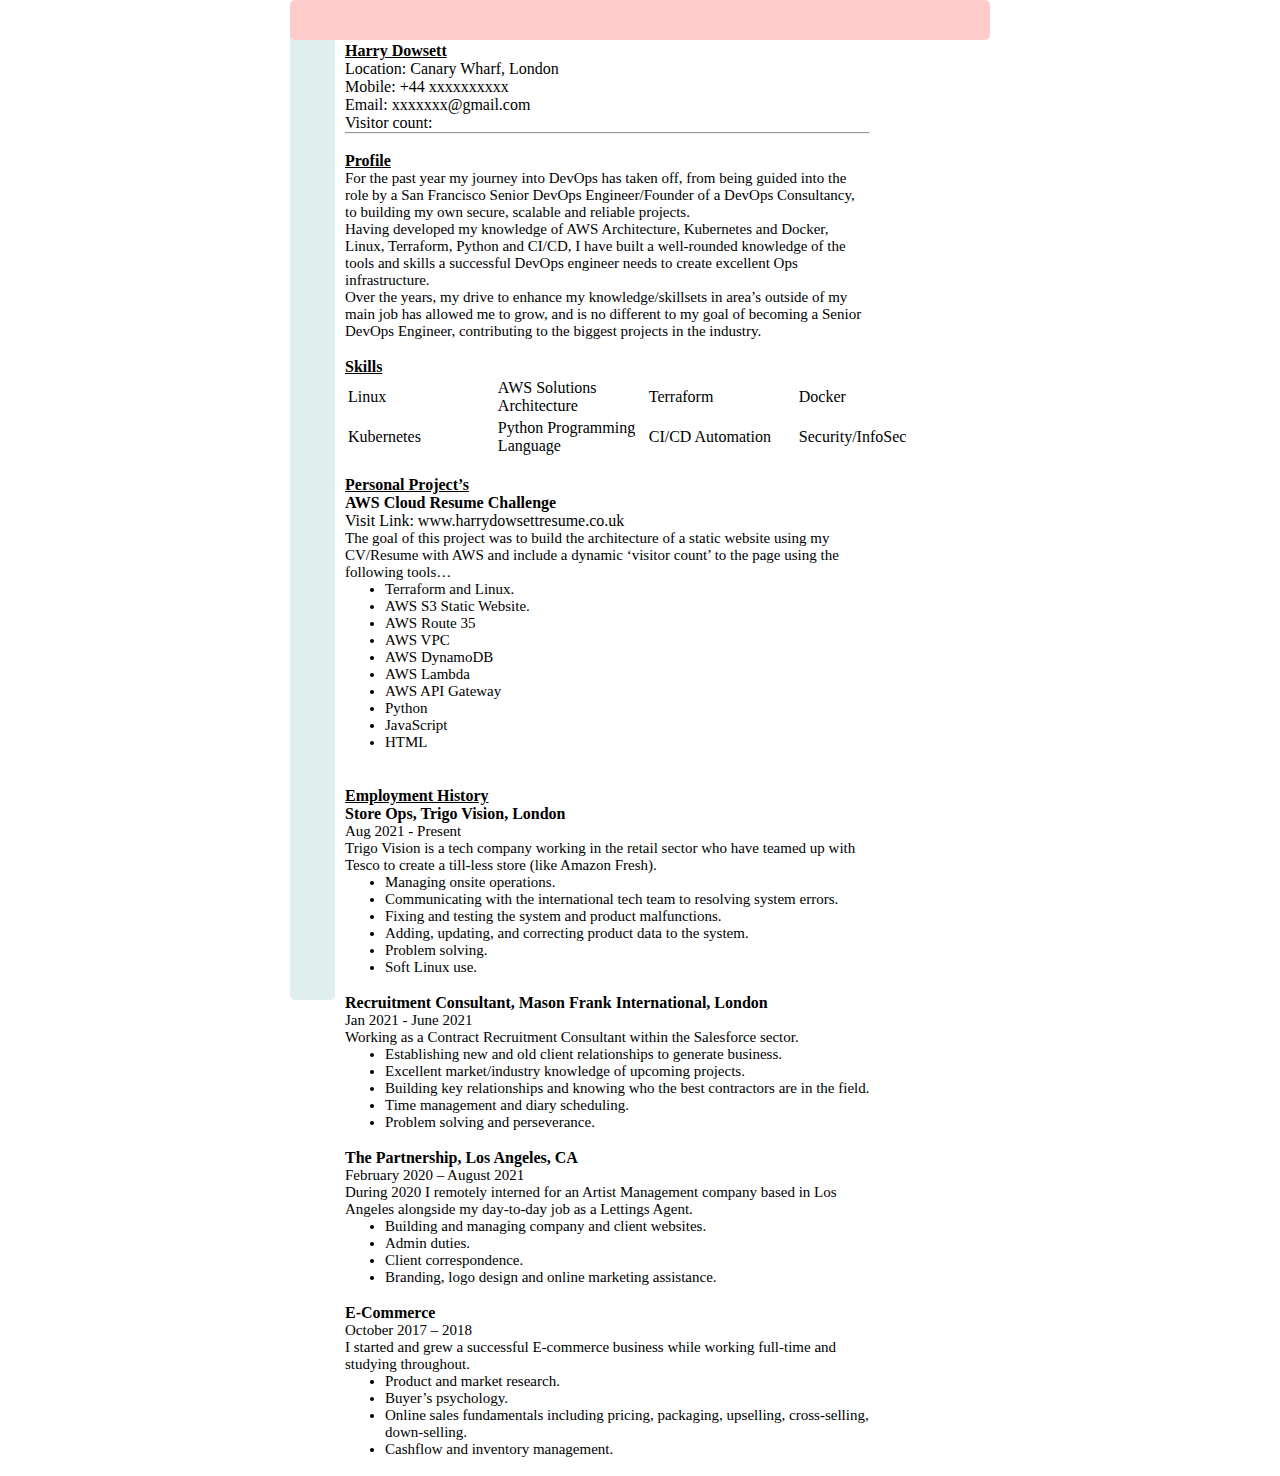
<file: files/index.html>
<!DOCTYPE html>
<html lang="en">
<link rel="stylesheet" href="index.css">

<head>
    <script>
        fetch('https://3km4rz5es2.execute-api.us-east-1.amazonaws.com/Put-Function/counter')
        fetch('https://78xgluo5pb.execute-api.us-east-1.amazonaws.com/Get-Function/counter')
            .then(response => response.json())
            .then((data) => {
                document.getElementById('visitorCount').innerText = data
            })
    </script>
    <meta charset="UTF-8">
    <meta http-equiv="X-UA-Compatible" content="IE=edge">
    <meta name="viewport" content="width=device-width, initial-scale=1.0">
    <title>Document</title>
</head>

<body>
    <div id="header"></div>
    <div class="left"></div>
    <div class="stuff">
        <br><br>
        <p><strong><u>Harry Dowsett</u></strong>&nbsp;</p>
        <p>Location: Canary Wharf, London</p>
        <p>Mobile: +44 xxxxxxxxxx</p>
        <p>Email: xxxxxxx@gmail.com</a></p>
        <p>
            Visitor count:
            <span id="visitorCount" />
        </p>
        <hr />
        <br>
        <p><strong><u>Profile</u></strong></p>
        <p class="title">For the past year my journey into DevOps has taken off, from being guided into the role by a
            San Francisco
            Senior DevOps Engineer/Founder of a DevOps Consultancy, to building my own secure, scalable and reliable
            projects.</p>
        <p class="title">Having developed my knowledge of AWS Architecture, Kubernetes and Docker, Linux, Terraform,
            Python and CI/CD,
            I have built a well-rounded knowledge of the tools and skills a successful DevOps engineer needs to create
            excellent Ops infrastructure.</p>
        <p class="title">Over the years, my drive to enhance my knowledge/skillsets in area&rsquo;s outside of my main
            job has allowed
            me to grow, and is no different to my goal of becoming a Senior DevOps Engineer, contributing to the biggest
            projects in the industry.</p>
        <br>
        <p><strong><u>Skills</u></strong></p>
        <table width="605">
            <tbody>
                <tr>
                    <td width="151">
                        <p>Linux</p>
                    </td>
                    <td width="151">
                        <p>AWS Solutions Architecture</p>
                    </td>
                    <td width="151">
                        <p>Terraform</p>
                    </td>
                    <td width="151">
                        <p>Docker</p>
                    </td>
                </tr>
                <tr>
                    <td width="151">
                        <p>Kubernetes</p>
                    </td>
                    <td width="151">
                        <p>Python Programming Language</p>
                    </td>
                    <td width="151">
                        <p>CI/CD Automation</p>
                    </td>
                    <td width="151">
                        <p>Security/InfoSec</p>
                    </td>
                </tr>
            </tbody>
        </table>
        <p>&nbsp;</p>
        <p><strong><u>Personal Project&rsquo;s</u></strong></p>
        <p><strong>AWS Cloud Resume Challenge</strong></p>
        <p>Visit Link: <a href="https://harrydowsettresume.co.uk/">www.harrydowsettresume.co.uk</a></p>
        <p class="title">The goal of this project was to build the architecture of a static website using my
            CV/Resume with AWS
            and include a dynamic &lsquo;visitor count&rsquo; to the page using the following tools&hellip;</p>
        <ul>
            <li class="title">Terraform and Linux.</li>
            <li class="title">AWS S3 Static Website.</li>
            <li class="title">AWS Route 35</li>
            <li class="title">AWS VPC</li>
            <li class="title">AWS DynamoDB</li>
            <li class="title">AWS Lambda</li>
            <li class="title">AWS API Gateway</li>
            <li class="title">Python</li>
            <li class="title">JavaScript</li>
            <li class="title">HTML</li>
        </ul>
        <p>&nbsp;</p>
        <p>&nbsp;</p>
        <p><strong><u>Employment History</u></strong></p>
        <p><strong>Store Ops, Trigo Vision, London</strong></p>
        <p class="title">Aug 2021 - Present</p>
        <p class="title">Trigo Vision is a tech company working in the retail sector who have teamed up with Tesco to
            create a
            till-less store (like Amazon Fresh).</p>
        <ul>
            <li class="title">Managing onsite operations.</li>
            <li class="title">Communicating with the international tech team to resolving system errors.</li>
            <li class="title">Fixing and testing the system and product malfunctions.</li>
            <li class="title">Adding, updating, and correcting product data to the system.</li>
            <li class="title">Problem solving.</li>
            <li class="title">Soft Linux use.</li>
        </ul>
        <br>
        <p><strong>Recruitment Consultant, Mason Frank International, London</strong></p>
        <p class="title">Jan 2021 - June 2021</p>
        <p class="title">Working as a Contract Recruitment Consultant within the Salesforce sector.</p>
        <ul>
            <li class="title">Establishing new and old client relationships to generate business.</li>
            <li class="title">Excellent market/industry knowledge of upcoming projects.</li>
            <li class="title">Building key relationships and knowing who the best contractors are in the field.</li>
            <li class="title">Time management and diary scheduling.</li>
            <li class="title">Problem solving and perseverance.</li>
        </ul>
        <br>
        <p><strong>The Partnership, Los Angeles, CA</strong></p>
        <p class="title">February 2020 &ndash; August 2021</p>
        <p class="title"> During 2020 I remotely interned for an Artist Management company based in Los Angeles
            alongside my day-to-day
            job as a Lettings Agent.</p>
        <ul>
            <li class="title">Building and managing company and client websites.</li>
            <li class="title">Admin duties.</li>
            <li class="title"> Client correspondence.</li>
            <li class="title">Branding, logo design and online marketing assistance.</li>
        </ul>
        <br>
        <p><strong>E-Commerce </strong></p>
        <p class="title">October 2017 &ndash; 2018</p>
        <p class="title">I started and grew a successful E-commerce business while working full-time and studying
            throughout.</p>
        <ul>
            <li class="title">Product and market research.</li>
            <li class="title">Buyer&rsquo;s psychology.</li>
            <li class="title">Online sales fundamentals including pricing, packaging, upselling, cross-selling,
                down-selling.</li>
            <li class="title">Cashflow and inventory management.</li>
        </ul>
        <br>
</body>

</html>
</file>
<file: files/index.css>
* {
  max-width: 700px;
  margin: auto;
}


/*body {
    min-width: 500px;
}*/

div {
  border-radius: 5px;
}

#header {
  height: 40px;
  width: 100%;
  background-color: #ffcccc;
  position: fixed;
  z-index: 1;
}

#title {
  margin-left: 3%;
}

#footer {
  height: 50px;
  width: 100%;
  background-color: #ffcccc;
  clear: both;
  position: relative;
}

.left {
  height: 1000px;
  width: 45px;
  background-color: #e0eeee;
  float: left;
  position: fixed;
}

.right {
  height: 1000px;
  width: 45px;
  background-color: #e0eeee;
  float: right;
  position: inherit;
}

.stuff {
  display: inline-block;
  margin-top: 6px;
  margin-left: 55px;
  width: 75%;
  height: 1000px;
}

p,
li {
  font-family: 'Cormorant Garamond';
}

.head {
  font-size: 20px;
}

.title {
  font-size: 15px;
}

#name {
  font-family: Sacramento;
  float: right;
  margin-top: 10px;
  margin-right: 4%;
}

a {
  color: black;
  text-decoration: none;
}

@media only screen and (max-width: 430px) {
  .left,
  .right {
    display: none;
  }
  .stuff {
    width: 100%;
    margin-left: 10px;
  }
}
</file>
